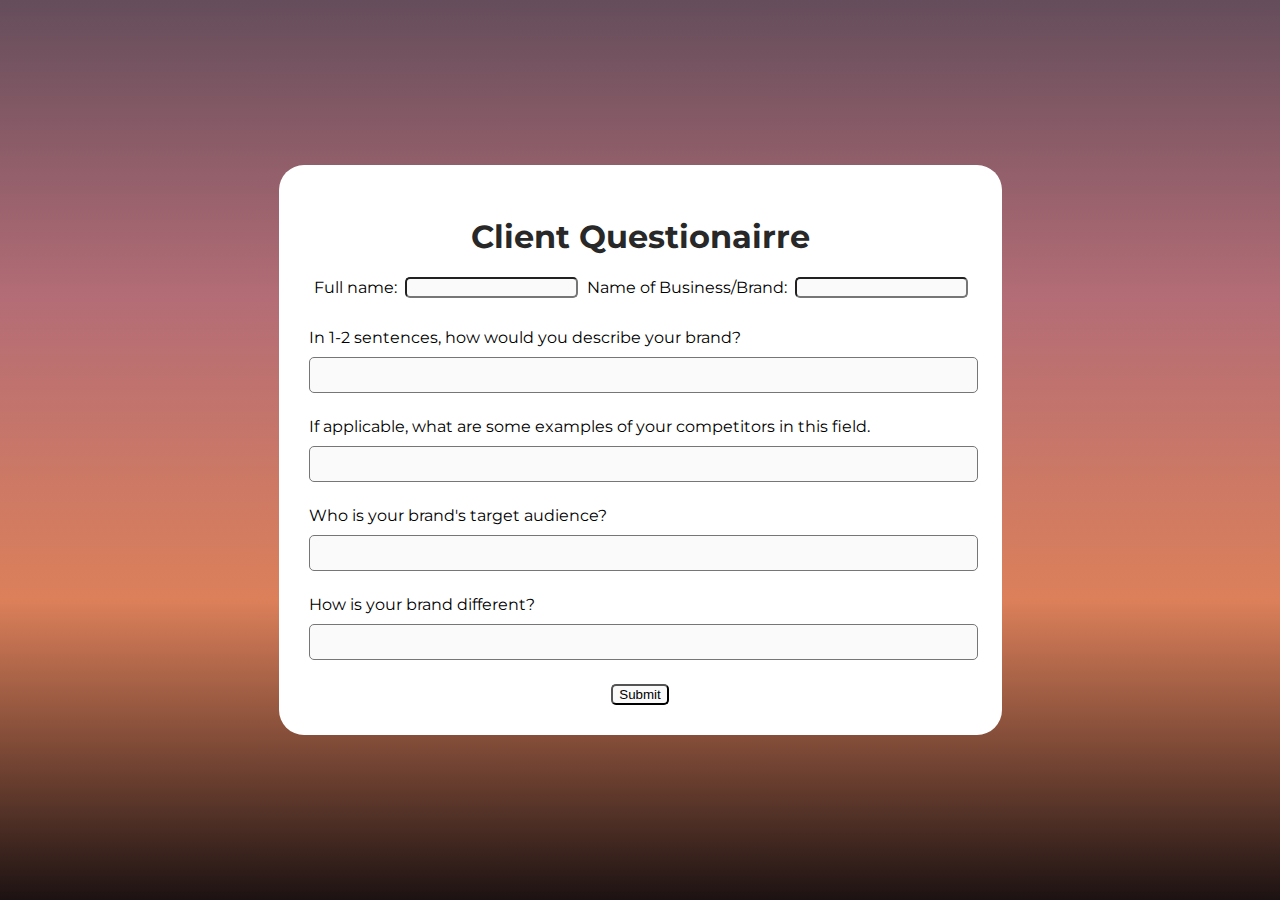
<file: survey/index.html>
<!DOCTYPE html>
<html>
  <head>
    <meta charset="utf-8" />
    <meta http-equiv="X-UA-Compatible" content="IE=edge" />
    <title></title>
    <meta name="description" content="" />
    <meta name="viewport" content="width=device-width, initial-scale=1" />
    <link rel="stylesheet" href="style.css" />
    <link rel="preconnect" href="https://fonts.googleapis.com" />
    <link rel="preconnect" href="https://fonts.gstatic.com" crossorigin />
    <link
      href="https://fonts.googleapis.com/css2?family=Montserrat:wght@100;300;400;500;700&display=swap"
      rel="stylesheet"
    />
  </head>
  <body>
    <form action="process.php" method="post">
      <h1 class="title">Client Questionairre</h1>

      <div class="names">
        <label for="fname">Full name:</label>
        <input type="text" id="fname" name="fname" />

        <label for="bname">Name of Business/Brand:</label>
        <input type="text" id="bname" name="bname" /><br />
      </div>

      <div class="questions">
        <label for="describe"
          >In 1-2 sentences, how would you describe your brand?</label
        ><br />
        <textarea id="describe" name="describe"></textarea>
        <br />

        <label for="competitors"
          >If applicable, what are some examples of your competitors in this
          field.</label
        ><br />
        <textarea id="competitors" name="competitors"></textarea>
        <br />

        <label for="audience">Who is your brand's target audience?</label><br />
        <textarea id="audience" name="audience"></textarea>
        <br />

        <label for="different">How is your brand different?</label><br />
        <textarea id="different" name="different"></textarea><br />
      </div>

      <input type="submit" id="myBtn" />
    </form>

    <!-- <h3>Which of these characteristics describe your business?</h3>

<h4>A: Colorful<br/> B: Monochrome</h4>
<input type="radio" name="food" /> : A<br />
<input type="radio" name="food" /> : B<br />

<h4>A: Simple<br/> B: Intricate</h4>
<input type="radio" name="food" /> : A<br />
<input type="radio" name="food" /> : B<br />

<h4>A: Modern<br/> B: Classic/Traditional</h4>
<input type="radio" name="food" /> : A<br />
<input type="radio" name="food" /> : B<br />-->

    <script src="script.js" async defer></script>
  </body>
</html>
</file>
<file: survey/style.css>
html,
body {
  display: flex;
  justify-content: center;
  align-items: center;
  width: 100%;
  height: 100%;
  background: linear-gradient(#654d5b, #b46d76, #dc805a, #1c1212);
}

.title {
  font-family: 'Montserrat', sans-serif;
  text-align: center;
  color: rgb(40, 40, 40);
}

form {
  display: flex;
  align-content: center;
  flex-direction: column;
  justify-content: center;
  align-items: center;

  background-color: #fff;
  padding: 30px;
  border-radius: 25px;

  font-family: 'Montserrat', sans-serif;
}

.names {
  display: flex;
  justify-content: space-between;
  width: 100%;
  align-items: center;
  margin: 0px 0px 10px 10px;
}

form input,
form textarea {
  display: inline;
  background-color: rgba(242, 242, 242, 0.358);
  border-radius: 5px;
}

#fname,
#bname {
  width: 25%;
}

textarea {
  width: 100%;
  margin-top: 10px;
  margin-bottom: 20px;
  resize: none;
}

.questions {
  margin-top: 20px;
  width: 100%;
}
</file>
